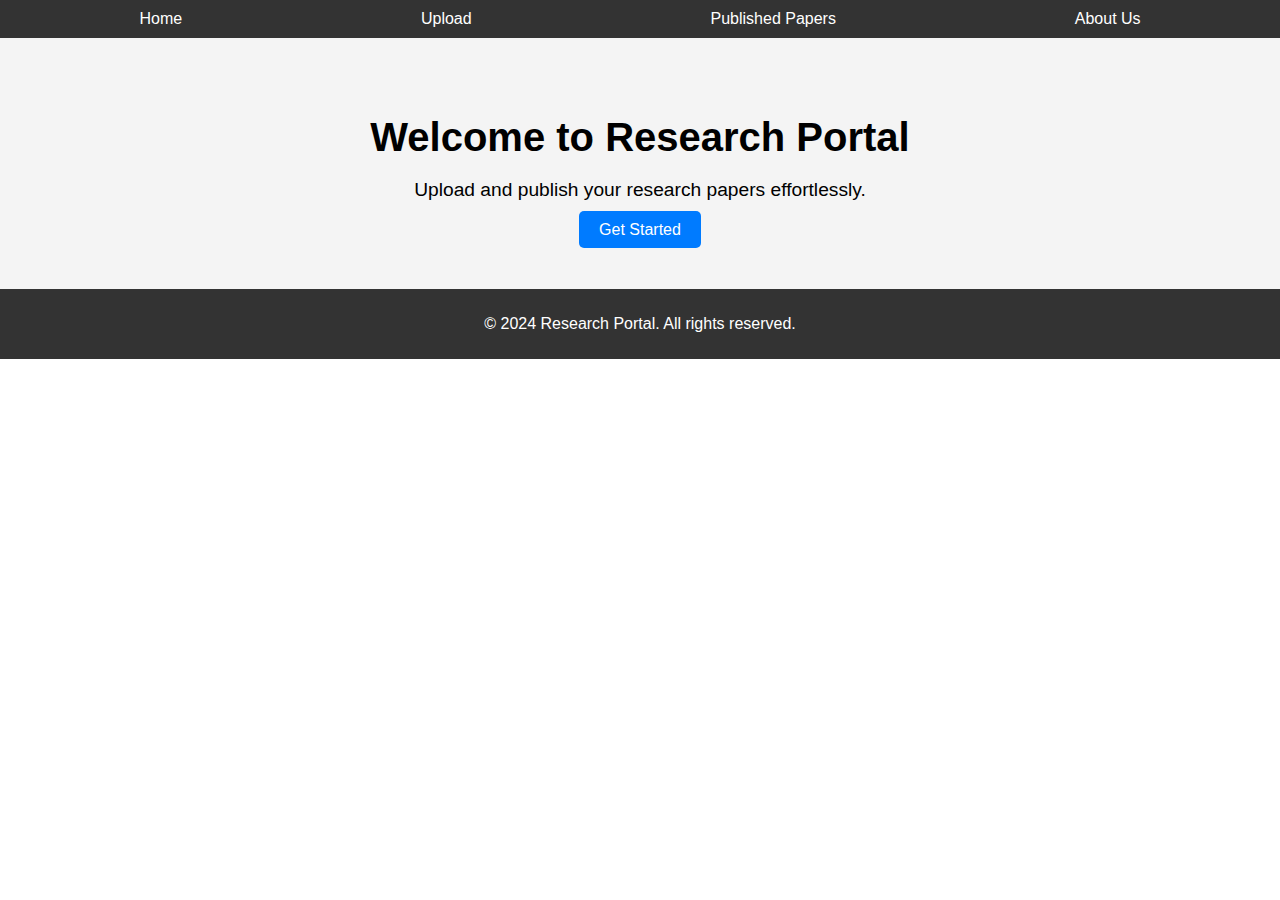
<file: GDGC/index.html>
<!DOCTYPE html>
<html lang="en">
<head>
    <meta charset="UTF-8">
    <meta name="viewport" content="width=device-width, initial-scale=1.0">
    <title>Research Portal</title>
    <link rel="stylesheet" href="styles.css">
</head>
<body>
    <header>
        <nav>
            <ul>
                <li><a href="index.html">Home</a></li>
                <li><a href="upload.html">Upload</a></li>
                <li><a href="papers.html">Published Papers</a></li>
                <li><a href="about.html">About Us</a></li>
            </ul>
        </nav>
    </header>
    <main>
        <section class="hero">
            <h1>Welcome to Research Portal</h1>
            <p>Upload and publish your research papers effortlessly.</p>
            <a href="upload.html" class="btn">Get Started</a>
        </section>
    </main>
    <footer>
        <p>&copy; 2024 Research Portal. All rights reserved.</p>
    </footer>
</body>
</html>
</file>
<file: GDGC/styles.css>
/* General Reset */
body, html {
    margin: 0;
    padding: 0;
    font-family: Arial, sans-serif;
    box-sizing: border-box;
}

/* Header Navigation */
header {
    background-color: #333;
    padding: 10px 20px;
}
header nav ul {
    list-style: none;
    margin: 0;
    padding: 0;
    display: flex;
    justify-content: space-around;
}
header nav ul li {
    display: inline;
}
header nav ul li a {
    text-decoration: none;
    color: white;
    padding: 10px 15px;
    transition: background-color 0.3s ease;
}
header nav ul li a:hover {
    background-color: #575757;
}

/* Hero Section */
.hero {
    text-align: center;
    padding: 50px 20px;
    background: #f4f4f4;
}
.hero h1 {
    font-size: 2.5rem;
    margin-bottom: 10px;
}
.hero p {
    font-size: 1.2rem;
    margin-bottom: 20px;
}
.hero .btn {
    text-decoration: none;
    background-color: #007bff;
    color: white;
    padding: 10px 20px;
    border-radius: 5px;
    transition: background-color 0.3s ease;
}
.hero .btn:hover {
    background-color: #0056b3;
}

/* Footer */
footer {
    text-align: center;
    padding: 10px 0;
    background-color: #333;
    color: white;
}

/* Published Papers Page */
main ul {
    list-style-type: square;
    padding: 20px;
}
main ul li {
    margin: 10px 0;
}
main ul li a {
    text-decoration: none;
    color: #007bff;
    transition: color 0.3s ease;
}
main ul li a:hover {
    color: #0056b3;
}

/* About Us Page */
.about-content {
    padding: 20px;
    line-height: 1.6;
}
.about-content h3 {
    margin-top: 20px;
    color: #007bff;
}
.about-content ul {
    list-style-type: disc;
    margin-left: 20px;
}
.about-content ul li {
    margin: 5px 0;
}
</file>
